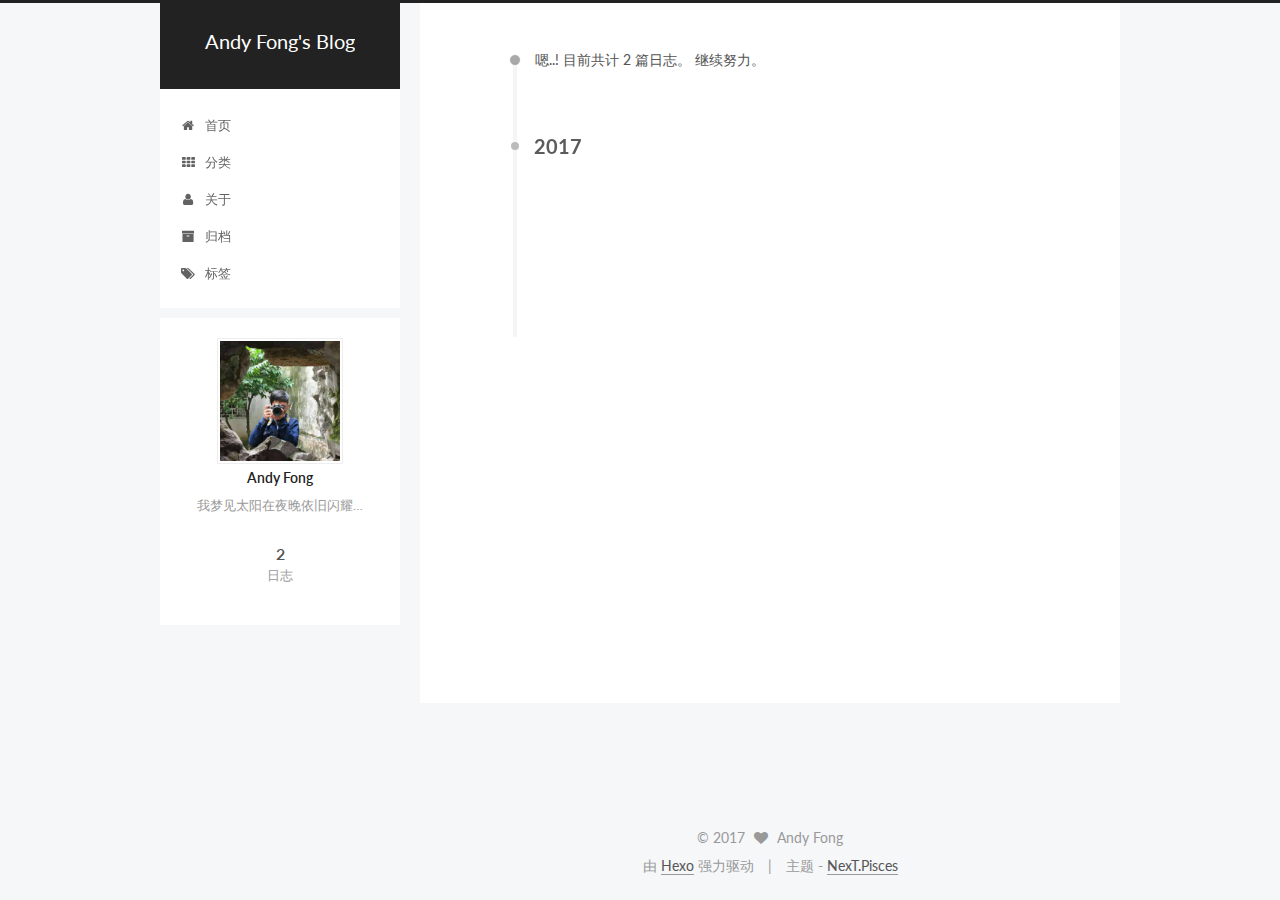
<file: archives/index.html>
<!doctype html>



  


<html class="theme-next pisces use-motion" lang="zh-Hans">
<head>
  <meta charset="UTF-8"/>
<meta http-equiv="X-UA-Compatible" content="IE=edge" />
<meta name="viewport" content="width=device-width, initial-scale=1, maximum-scale=1"/>



<meta http-equiv="Cache-Control" content="no-transform" />
<meta http-equiv="Cache-Control" content="no-siteapp" />












  
  
  <link href="/lib/fancybox/source/jquery.fancybox.css?v=2.1.5" rel="stylesheet" type="text/css" />




  
  
  
  

  
    
    
  

  

  

  

  

  
    
    
    <link href="//fonts.googleapis.com/css?family=Lato:300,300italic,400,400italic,700,700italic&subset=latin,latin-ext" rel="stylesheet" type="text/css">
  






<link href="/lib/font-awesome/css/font-awesome.min.css?v=4.6.2" rel="stylesheet" type="text/css" />

<link href="/css/main.css?v=5.1.0" rel="stylesheet" type="text/css" />


  <meta name="keywords" content="Hexo, NexT" />








  <link rel="shortcut icon" type="image/x-icon" href="/favicon.ico?v=5.1.0" />






<meta name="description" content="我梦见太阳在夜晚依旧闪耀…">
<meta property="og:type" content="website">
<meta property="og:title" content="Andy Fong's Blog">
<meta property="og:url" content="http://yoursite.com/archives/index.html">
<meta property="og:site_name" content="Andy Fong's Blog">
<meta property="og:description" content="我梦见太阳在夜晚依旧闪耀…">
<meta name="twitter:card" content="summary">
<meta name="twitter:title" content="Andy Fong's Blog">
<meta name="twitter:description" content="我梦见太阳在夜晚依旧闪耀…">



<script type="text/javascript" id="hexo.configurations">
  var NexT = window.NexT || {};
  var CONFIG = {
    root: '/',
    scheme: 'Pisces',
    sidebar: {"position":"left","display":"post"},
    fancybox: true,
    motion: true,
    duoshuo: {
      userId: '0',
      author: '博主'
    },
    algolia: {
      applicationID: '',
      apiKey: '',
      indexName: '',
      hits: {"per_page":10},
      labels: {"input_placeholder":"Search for Posts","hits_empty":"We didn't find any results for the search: ${query}","hits_stats":"${hits} results found in ${time} ms"}
    }
  };
</script>



  <link rel="canonical" href="http://yoursite.com/archives/"/>





  <title> 归档 | Andy Fong's Blog </title>
</head>

<body itemscope itemtype="http://schema.org/WebPage" lang="zh-Hans">

  










  
  
    
  

  <div class="container one-collumn sidebar-position-left  page-archive  ">
    <div class="headband"></div>

    <header id="header" class="header" itemscope itemtype="http://schema.org/WPHeader">
      <div class="header-inner"><div class="site-meta ">
  

  <div class="custom-logo-site-title">
    <a href="/"  class="brand" rel="start">
      <span class="logo-line-before"><i></i></span>
      <span class="site-title">Andy Fong's Blog</span>
      <span class="logo-line-after"><i></i></span>
    </a>
  </div>
    
      <p class="site-subtitle"></p>
    
</div>

<div class="site-nav-toggle">
  <button>
    <span class="btn-bar"></span>
    <span class="btn-bar"></span>
    <span class="btn-bar"></span>
  </button>
</div>

<nav class="site-nav">
  

  
    <ul id="menu" class="menu">
      
        
        <li class="menu-item menu-item-home">
          <a href="/" rel="section">
            
              <i class="menu-item-icon fa fa-fw fa-home"></i> <br />
            
            首页
          </a>
        </li>
      
        
        <li class="menu-item menu-item-categories">
          <a href="/categories" rel="section">
            
              <i class="menu-item-icon fa fa-fw fa-th"></i> <br />
            
            分类
          </a>
        </li>
      
        
        <li class="menu-item menu-item-about">
          <a href="/about" rel="section">
            
              <i class="menu-item-icon fa fa-fw fa-user"></i> <br />
            
            关于
          </a>
        </li>
      
        
        <li class="menu-item menu-item-archives">
          <a href="/archives" rel="section">
            
              <i class="menu-item-icon fa fa-fw fa-archive"></i> <br />
            
            归档
          </a>
        </li>
      
        
        <li class="menu-item menu-item-tags">
          <a href="/tags" rel="section">
            
              <i class="menu-item-icon fa fa-fw fa-tags"></i> <br />
            
            标签
          </a>
        </li>
      

      
    </ul>
  

  
</nav>



 </div>
    </header>

    <main id="main" class="main">
      <div class="main-inner">
        <div class="content-wrap">
          <div id="content" class="content">
            

  <section id="posts" class="posts-collapse">
    <span class="archive-move-on"></span>

    <span class="archive-page-counter">
      
      
      
        
      
      嗯..! 目前共计 2 篇日志。 继续努力。
    </span>

    

      
      
      

      
        
        <div class="collection-title">
          <h2 class="archive-year motion-element" id="archive-year-2017">2017</h2>
        </div>
      
      

      

  <article class="post post-type-normal" itemscope itemtype="http://schema.org/Article">
    <header class="post-header">

      <h1 class="post-title">
        
            <a class="post-title-link" href="/2017/01/30/First-Post/" itemprop="url">
              
                <span itemprop="name">First Post</span>
              
            </a>
        
      </h1>

      <div class="post-meta">
        <time class="post-time" itemprop="dateCreated"
              datetime="2017-01-30T13:49:30+08:00"
              content="2017-01-30" >
          01-30
        </time>
      </div>

    </header>
  </article>



    

      
      
      

      
      

      

  <article class="post post-type-normal" itemscope itemtype="http://schema.org/Article">
    <header class="post-header">

      <h1 class="post-title">
        
            <a class="post-title-link" href="/2017/01/30/hello-world/" itemprop="url">
              
                <span itemprop="name">Hello World</span>
              
            </a>
        
      </h1>

      <div class="post-meta">
        <time class="post-time" itemprop="dateCreated"
              datetime="2017-01-30T13:37:50+08:00"
              content="2017-01-30" >
          01-30
        </time>
      </div>

    </header>
  </article>



    

  </section>

  


          
          </div>
          


          

        </div>
        
          
  
  <div class="sidebar-toggle">
    <div class="sidebar-toggle-line-wrap">
      <span class="sidebar-toggle-line sidebar-toggle-line-first"></span>
      <span class="sidebar-toggle-line sidebar-toggle-line-middle"></span>
      <span class="sidebar-toggle-line sidebar-toggle-line-last"></span>
    </div>
  </div>

  <aside id="sidebar" class="sidebar">
    <div class="sidebar-inner">

      

      

      <section class="site-overview sidebar-panel sidebar-panel-active">
        <div class="site-author motion-element" itemprop="author" itemscope itemtype="http://schema.org/Person">
          <img class="site-author-image" itemprop="image"
               src="/uploads/avatar.jpg"
               alt="Andy Fong" />
          <p class="site-author-name" itemprop="name">Andy Fong</p>
          <p class="site-description motion-element" itemprop="description">我梦见太阳在夜晚依旧闪耀…</p>
        </div>
        <nav class="site-state motion-element">
        
          
            <div class="site-state-item site-state-posts">
              <a href="/archives">
                <span class="site-state-item-count">2</span>
                <span class="site-state-item-name">日志</span>
              </a>
            </div>
          

          

          

        </nav>

        

        <div class="links-of-author motion-element">
          
        </div>

        
        

        
        

        


      </section>

      

    </div>
  </aside>


        
      </div>
    </main>

    <footer id="footer" class="footer">
      <div class="footer-inner">
        <div class="copyright" >
  
  &copy; 
  <span itemprop="copyrightYear">2017</span>
  <span class="with-love">
    <i class="fa fa-heart"></i>
  </span>
  <span class="author" itemprop="copyrightHolder">Andy Fong</span>
</div>


<div class="powered-by">
  由 <a class="theme-link" href="https://hexo.io">Hexo</a> 强力驱动
</div>

<div class="theme-info">
  主题 -
  <a class="theme-link" href="https://github.com/iissnan/hexo-theme-next">
    NexT.Pisces
  </a>
</div>


        

        
      </div>
    </footer>

    <div class="back-to-top">
      <i class="fa fa-arrow-up"></i>
    </div>
  </div>

  

<script type="text/javascript">
  if (Object.prototype.toString.call(window.Promise) !== '[object Function]') {
    window.Promise = null;
  }
</script>









  




  
  <script type="text/javascript" src="/lib/jquery/index.js?v=2.1.3"></script>

  
  <script type="text/javascript" src="/lib/fastclick/lib/fastclick.min.js?v=1.0.6"></script>

  
  <script type="text/javascript" src="/lib/jquery_lazyload/jquery.lazyload.js?v=1.9.7"></script>

  
  <script type="text/javascript" src="/lib/velocity/velocity.min.js?v=1.2.1"></script>

  
  <script type="text/javascript" src="/lib/velocity/velocity.ui.min.js?v=1.2.1"></script>

  
  <script type="text/javascript" src="/lib/fancybox/source/jquery.fancybox.pack.js?v=2.1.5"></script>


  


  <script type="text/javascript" src="/js/src/utils.js?v=5.1.0"></script>

  <script type="text/javascript" src="/js/src/motion.js?v=5.1.0"></script>



  
  


  <script type="text/javascript" src="/js/src/affix.js?v=5.1.0"></script>

  <script type="text/javascript" src="/js/src/schemes/pisces.js?v=5.1.0"></script>



  
  
    <script type="text/javascript" id="motion.page.archive">
      $('.archive-year').velocity('transition.slideLeftIn');
    </script>
  


  


  <script type="text/javascript" src="/js/src/bootstrap.js?v=5.1.0"></script>



  



  




	





  





  

  




  
  

  

  

  

  


</body>
</html>
</file>
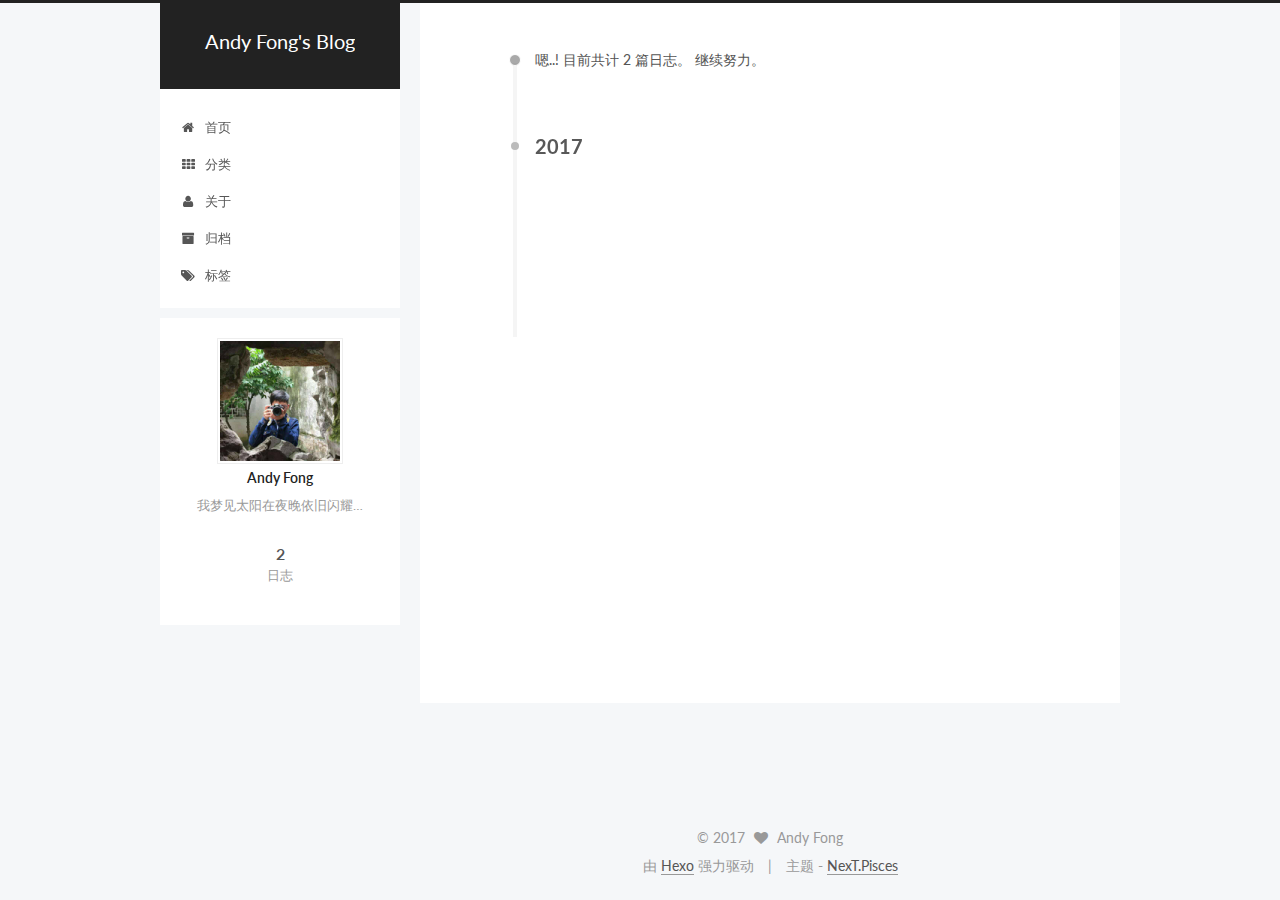
<file: archives/2017/index.html>
<!doctype html>



  


<html class="theme-next pisces use-motion" lang="zh-Hans">
<head>
  <meta charset="UTF-8"/>
<meta http-equiv="X-UA-Compatible" content="IE=edge" />
<meta name="viewport" content="width=device-width, initial-scale=1, maximum-scale=1"/>



<meta http-equiv="Cache-Control" content="no-transform" />
<meta http-equiv="Cache-Control" content="no-siteapp" />












  
  
  <link href="/lib/fancybox/source/jquery.fancybox.css?v=2.1.5" rel="stylesheet" type="text/css" />




  
  
  
  

  
    
    
  

  

  

  

  

  
    
    
    <link href="//fonts.googleapis.com/css?family=Lato:300,300italic,400,400italic,700,700italic&subset=latin,latin-ext" rel="stylesheet" type="text/css">
  






<link href="/lib/font-awesome/css/font-awesome.min.css?v=4.6.2" rel="stylesheet" type="text/css" />

<link href="/css/main.css?v=5.1.0" rel="stylesheet" type="text/css" />


  <meta name="keywords" content="Hexo, NexT" />








  <link rel="shortcut icon" type="image/x-icon" href="/favicon.ico?v=5.1.0" />






<meta name="description" content="我梦见太阳在夜晚依旧闪耀…">
<meta property="og:type" content="website">
<meta property="og:title" content="Andy Fong's Blog">
<meta property="og:url" content="http://yoursite.com/archives/2017/index.html">
<meta property="og:site_name" content="Andy Fong's Blog">
<meta property="og:description" content="我梦见太阳在夜晚依旧闪耀…">
<meta name="twitter:card" content="summary">
<meta name="twitter:title" content="Andy Fong's Blog">
<meta name="twitter:description" content="我梦见太阳在夜晚依旧闪耀…">



<script type="text/javascript" id="hexo.configurations">
  var NexT = window.NexT || {};
  var CONFIG = {
    root: '/',
    scheme: 'Pisces',
    sidebar: {"position":"left","display":"post"},
    fancybox: true,
    motion: true,
    duoshuo: {
      userId: '0',
      author: '博主'
    },
    algolia: {
      applicationID: '',
      apiKey: '',
      indexName: '',
      hits: {"per_page":10},
      labels: {"input_placeholder":"Search for Posts","hits_empty":"We didn't find any results for the search: ${query}","hits_stats":"${hits} results found in ${time} ms"}
    }
  };
</script>



  <link rel="canonical" href="http://yoursite.com/archives/2017/"/>





  <title> 归档 | Andy Fong's Blog </title>
</head>

<body itemscope itemtype="http://schema.org/WebPage" lang="zh-Hans">

  










  
  
    
  

  <div class="container one-collumn sidebar-position-left  page-archive  ">
    <div class="headband"></div>

    <header id="header" class="header" itemscope itemtype="http://schema.org/WPHeader">
      <div class="header-inner"><div class="site-meta ">
  

  <div class="custom-logo-site-title">
    <a href="/"  class="brand" rel="start">
      <span class="logo-line-before"><i></i></span>
      <span class="site-title">Andy Fong's Blog</span>
      <span class="logo-line-after"><i></i></span>
    </a>
  </div>
    
      <p class="site-subtitle"></p>
    
</div>

<div class="site-nav-toggle">
  <button>
    <span class="btn-bar"></span>
    <span class="btn-bar"></span>
    <span class="btn-bar"></span>
  </button>
</div>

<nav class="site-nav">
  

  
    <ul id="menu" class="menu">
      
        
        <li class="menu-item menu-item-home">
          <a href="/" rel="section">
            
              <i class="menu-item-icon fa fa-fw fa-home"></i> <br />
            
            首页
          </a>
        </li>
      
        
        <li class="menu-item menu-item-categories">
          <a href="/categories" rel="section">
            
              <i class="menu-item-icon fa fa-fw fa-th"></i> <br />
            
            分类
          </a>
        </li>
      
        
        <li class="menu-item menu-item-about">
          <a href="/about" rel="section">
            
              <i class="menu-item-icon fa fa-fw fa-user"></i> <br />
            
            关于
          </a>
        </li>
      
        
        <li class="menu-item menu-item-archives">
          <a href="/archives" rel="section">
            
              <i class="menu-item-icon fa fa-fw fa-archive"></i> <br />
            
            归档
          </a>
        </li>
      
        
        <li class="menu-item menu-item-tags">
          <a href="/tags" rel="section">
            
              <i class="menu-item-icon fa fa-fw fa-tags"></i> <br />
            
            标签
          </a>
        </li>
      

      
    </ul>
  

  
</nav>



 </div>
    </header>

    <main id="main" class="main">
      <div class="main-inner">
        <div class="content-wrap">
          <div id="content" class="content">
            

  <section id="posts" class="posts-collapse">
    <span class="archive-move-on"></span>

    <span class="archive-page-counter">
      
      
      
        
      
      嗯..! 目前共计 2 篇日志。 继续努力。
    </span>

    

      
      
      

      
        
        <div class="collection-title">
          <h2 class="archive-year motion-element" id="archive-year-2017">2017</h2>
        </div>
      
      

      

  <article class="post post-type-normal" itemscope itemtype="http://schema.org/Article">
    <header class="post-header">

      <h1 class="post-title">
        
            <a class="post-title-link" href="/2017/01/30/First-Post/" itemprop="url">
              
                <span itemprop="name">First Post</span>
              
            </a>
        
      </h1>

      <div class="post-meta">
        <time class="post-time" itemprop="dateCreated"
              datetime="2017-01-30T13:49:30+08:00"
              content="2017-01-30" >
          01-30
        </time>
      </div>

    </header>
  </article>



    

      
      
      

      
      

      

  <article class="post post-type-normal" itemscope itemtype="http://schema.org/Article">
    <header class="post-header">

      <h1 class="post-title">
        
            <a class="post-title-link" href="/2017/01/30/hello-world/" itemprop="url">
              
                <span itemprop="name">Hello World</span>
              
            </a>
        
      </h1>

      <div class="post-meta">
        <time class="post-time" itemprop="dateCreated"
              datetime="2017-01-30T13:37:50+08:00"
              content="2017-01-30" >
          01-30
        </time>
      </div>

    </header>
  </article>



    

  </section>

  


          
          </div>
          


          

        </div>
        
          
  
  <div class="sidebar-toggle">
    <div class="sidebar-toggle-line-wrap">
      <span class="sidebar-toggle-line sidebar-toggle-line-first"></span>
      <span class="sidebar-toggle-line sidebar-toggle-line-middle"></span>
      <span class="sidebar-toggle-line sidebar-toggle-line-last"></span>
    </div>
  </div>

  <aside id="sidebar" class="sidebar">
    <div class="sidebar-inner">

      

      

      <section class="site-overview sidebar-panel sidebar-panel-active">
        <div class="site-author motion-element" itemprop="author" itemscope itemtype="http://schema.org/Person">
          <img class="site-author-image" itemprop="image"
               src="/uploads/avatar.jpg"
               alt="Andy Fong" />
          <p class="site-author-name" itemprop="name">Andy Fong</p>
          <p class="site-description motion-element" itemprop="description">我梦见太阳在夜晚依旧闪耀…</p>
        </div>
        <nav class="site-state motion-element">
        
          
            <div class="site-state-item site-state-posts">
              <a href="/archives">
                <span class="site-state-item-count">2</span>
                <span class="site-state-item-name">日志</span>
              </a>
            </div>
          

          

          

        </nav>

        

        <div class="links-of-author motion-element">
          
        </div>

        
        

        
        

        


      </section>

      

    </div>
  </aside>


        
      </div>
    </main>

    <footer id="footer" class="footer">
      <div class="footer-inner">
        <div class="copyright" >
  
  &copy; 
  <span itemprop="copyrightYear">2017</span>
  <span class="with-love">
    <i class="fa fa-heart"></i>
  </span>
  <span class="author" itemprop="copyrightHolder">Andy Fong</span>
</div>


<div class="powered-by">
  由 <a class="theme-link" href="https://hexo.io">Hexo</a> 强力驱动
</div>

<div class="theme-info">
  主题 -
  <a class="theme-link" href="https://github.com/iissnan/hexo-theme-next">
    NexT.Pisces
  </a>
</div>


        

        
      </div>
    </footer>

    <div class="back-to-top">
      <i class="fa fa-arrow-up"></i>
    </div>
  </div>

  

<script type="text/javascript">
  if (Object.prototype.toString.call(window.Promise) !== '[object Function]') {
    window.Promise = null;
  }
</script>









  




  
  <script type="text/javascript" src="/lib/jquery/index.js?v=2.1.3"></script>

  
  <script type="text/javascript" src="/lib/fastclick/lib/fastclick.min.js?v=1.0.6"></script>

  
  <script type="text/javascript" src="/lib/jquery_lazyload/jquery.lazyload.js?v=1.9.7"></script>

  
  <script type="text/javascript" src="/lib/velocity/velocity.min.js?v=1.2.1"></script>

  
  <script type="text/javascript" src="/lib/velocity/velocity.ui.min.js?v=1.2.1"></script>

  
  <script type="text/javascript" src="/lib/fancybox/source/jquery.fancybox.pack.js?v=2.1.5"></script>


  


  <script type="text/javascript" src="/js/src/utils.js?v=5.1.0"></script>

  <script type="text/javascript" src="/js/src/motion.js?v=5.1.0"></script>



  
  


  <script type="text/javascript" src="/js/src/affix.js?v=5.1.0"></script>

  <script type="text/javascript" src="/js/src/schemes/pisces.js?v=5.1.0"></script>



  
  
    <script type="text/javascript" id="motion.page.archive">
      $('.archive-year').velocity('transition.slideLeftIn');
    </script>
  


  


  <script type="text/javascript" src="/js/src/bootstrap.js?v=5.1.0"></script>



  



  




	





  





  

  




  
  

  

  

  

  


</body>
</html>
</file>
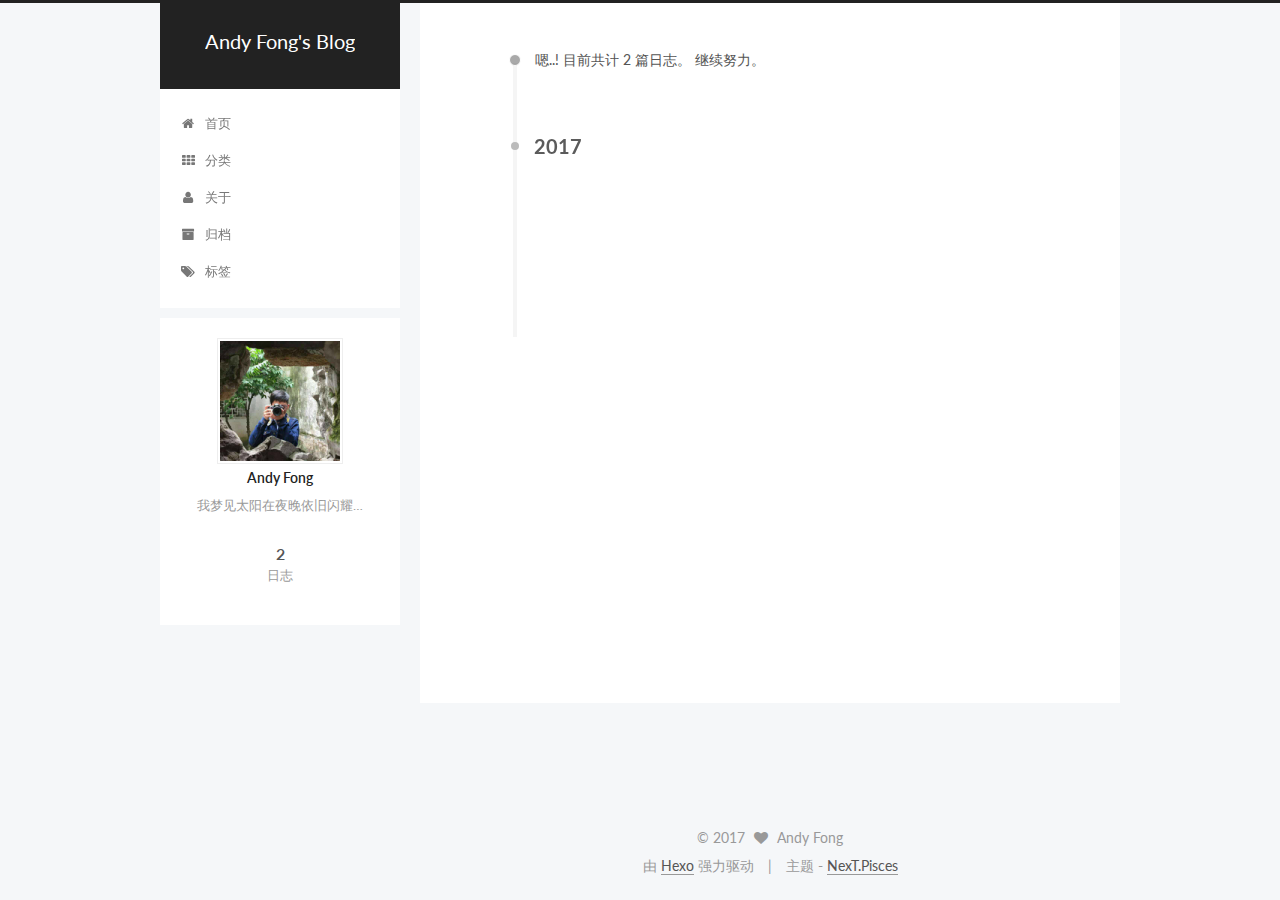
<file: archives/2017/01/index.html>
<!doctype html>



  


<html class="theme-next pisces use-motion" lang="zh-Hans">
<head>
  <meta charset="UTF-8"/>
<meta http-equiv="X-UA-Compatible" content="IE=edge" />
<meta name="viewport" content="width=device-width, initial-scale=1, maximum-scale=1"/>



<meta http-equiv="Cache-Control" content="no-transform" />
<meta http-equiv="Cache-Control" content="no-siteapp" />












  
  
  <link href="/lib/fancybox/source/jquery.fancybox.css?v=2.1.5" rel="stylesheet" type="text/css" />




  
  
  
  

  
    
    
  

  

  

  

  

  
    
    
    <link href="//fonts.googleapis.com/css?family=Lato:300,300italic,400,400italic,700,700italic&subset=latin,latin-ext" rel="stylesheet" type="text/css">
  






<link href="/lib/font-awesome/css/font-awesome.min.css?v=4.6.2" rel="stylesheet" type="text/css" />

<link href="/css/main.css?v=5.1.0" rel="stylesheet" type="text/css" />


  <meta name="keywords" content="Hexo, NexT" />








  <link rel="shortcut icon" type="image/x-icon" href="/favicon.ico?v=5.1.0" />






<meta name="description" content="我梦见太阳在夜晚依旧闪耀…">
<meta property="og:type" content="website">
<meta property="og:title" content="Andy Fong's Blog">
<meta property="og:url" content="http://yoursite.com/archives/2017/01/index.html">
<meta property="og:site_name" content="Andy Fong's Blog">
<meta property="og:description" content="我梦见太阳在夜晚依旧闪耀…">
<meta name="twitter:card" content="summary">
<meta name="twitter:title" content="Andy Fong's Blog">
<meta name="twitter:description" content="我梦见太阳在夜晚依旧闪耀…">



<script type="text/javascript" id="hexo.configurations">
  var NexT = window.NexT || {};
  var CONFIG = {
    root: '/',
    scheme: 'Pisces',
    sidebar: {"position":"left","display":"post"},
    fancybox: true,
    motion: true,
    duoshuo: {
      userId: '0',
      author: '博主'
    },
    algolia: {
      applicationID: '',
      apiKey: '',
      indexName: '',
      hits: {"per_page":10},
      labels: {"input_placeholder":"Search for Posts","hits_empty":"We didn't find any results for the search: ${query}","hits_stats":"${hits} results found in ${time} ms"}
    }
  };
</script>



  <link rel="canonical" href="http://yoursite.com/archives/2017/01/"/>





  <title> 归档 | Andy Fong's Blog </title>
</head>

<body itemscope itemtype="http://schema.org/WebPage" lang="zh-Hans">

  










  
  
    
  

  <div class="container one-collumn sidebar-position-left  page-archive  ">
    <div class="headband"></div>

    <header id="header" class="header" itemscope itemtype="http://schema.org/WPHeader">
      <div class="header-inner"><div class="site-meta ">
  

  <div class="custom-logo-site-title">
    <a href="/"  class="brand" rel="start">
      <span class="logo-line-before"><i></i></span>
      <span class="site-title">Andy Fong's Blog</span>
      <span class="logo-line-after"><i></i></span>
    </a>
  </div>
    
      <p class="site-subtitle"></p>
    
</div>

<div class="site-nav-toggle">
  <button>
    <span class="btn-bar"></span>
    <span class="btn-bar"></span>
    <span class="btn-bar"></span>
  </button>
</div>

<nav class="site-nav">
  

  
    <ul id="menu" class="menu">
      
        
        <li class="menu-item menu-item-home">
          <a href="/" rel="section">
            
              <i class="menu-item-icon fa fa-fw fa-home"></i> <br />
            
            首页
          </a>
        </li>
      
        
        <li class="menu-item menu-item-categories">
          <a href="/categories" rel="section">
            
              <i class="menu-item-icon fa fa-fw fa-th"></i> <br />
            
            分类
          </a>
        </li>
      
        
        <li class="menu-item menu-item-about">
          <a href="/about" rel="section">
            
              <i class="menu-item-icon fa fa-fw fa-user"></i> <br />
            
            关于
          </a>
        </li>
      
        
        <li class="menu-item menu-item-archives">
          <a href="/archives" rel="section">
            
              <i class="menu-item-icon fa fa-fw fa-archive"></i> <br />
            
            归档
          </a>
        </li>
      
        
        <li class="menu-item menu-item-tags">
          <a href="/tags" rel="section">
            
              <i class="menu-item-icon fa fa-fw fa-tags"></i> <br />
            
            标签
          </a>
        </li>
      

      
    </ul>
  

  
</nav>



 </div>
    </header>

    <main id="main" class="main">
      <div class="main-inner">
        <div class="content-wrap">
          <div id="content" class="content">
            

  <section id="posts" class="posts-collapse">
    <span class="archive-move-on"></span>

    <span class="archive-page-counter">
      
      
      
        
      
      嗯..! 目前共计 2 篇日志。 继续努力。
    </span>

    

      
      
      

      
        
        <div class="collection-title">
          <h2 class="archive-year motion-element" id="archive-year-2017">2017</h2>
        </div>
      
      

      

  <article class="post post-type-normal" itemscope itemtype="http://schema.org/Article">
    <header class="post-header">

      <h1 class="post-title">
        
            <a class="post-title-link" href="/2017/01/30/First-Post/" itemprop="url">
              
                <span itemprop="name">First Post</span>
              
            </a>
        
      </h1>

      <div class="post-meta">
        <time class="post-time" itemprop="dateCreated"
              datetime="2017-01-30T13:49:30+08:00"
              content="2017-01-30" >
          01-30
        </time>
      </div>

    </header>
  </article>



    

      
      
      

      
      

      

  <article class="post post-type-normal" itemscope itemtype="http://schema.org/Article">
    <header class="post-header">

      <h1 class="post-title">
        
            <a class="post-title-link" href="/2017/01/30/hello-world/" itemprop="url">
              
                <span itemprop="name">Hello World</span>
              
            </a>
        
      </h1>

      <div class="post-meta">
        <time class="post-time" itemprop="dateCreated"
              datetime="2017-01-30T13:37:50+08:00"
              content="2017-01-30" >
          01-30
        </time>
      </div>

    </header>
  </article>



    

  </section>

  


          
          </div>
          


          

        </div>
        
          
  
  <div class="sidebar-toggle">
    <div class="sidebar-toggle-line-wrap">
      <span class="sidebar-toggle-line sidebar-toggle-line-first"></span>
      <span class="sidebar-toggle-line sidebar-toggle-line-middle"></span>
      <span class="sidebar-toggle-line sidebar-toggle-line-last"></span>
    </div>
  </div>

  <aside id="sidebar" class="sidebar">
    <div class="sidebar-inner">

      

      

      <section class="site-overview sidebar-panel sidebar-panel-active">
        <div class="site-author motion-element" itemprop="author" itemscope itemtype="http://schema.org/Person">
          <img class="site-author-image" itemprop="image"
               src="/uploads/avatar.jpg"
               alt="Andy Fong" />
          <p class="site-author-name" itemprop="name">Andy Fong</p>
          <p class="site-description motion-element" itemprop="description">我梦见太阳在夜晚依旧闪耀…</p>
        </div>
        <nav class="site-state motion-element">
        
          
            <div class="site-state-item site-state-posts">
              <a href="/archives">
                <span class="site-state-item-count">2</span>
                <span class="site-state-item-name">日志</span>
              </a>
            </div>
          

          

          

        </nav>

        

        <div class="links-of-author motion-element">
          
        </div>

        
        

        
        

        


      </section>

      

    </div>
  </aside>


        
      </div>
    </main>

    <footer id="footer" class="footer">
      <div class="footer-inner">
        <div class="copyright" >
  
  &copy; 
  <span itemprop="copyrightYear">2017</span>
  <span class="with-love">
    <i class="fa fa-heart"></i>
  </span>
  <span class="author" itemprop="copyrightHolder">Andy Fong</span>
</div>


<div class="powered-by">
  由 <a class="theme-link" href="https://hexo.io">Hexo</a> 强力驱动
</div>

<div class="theme-info">
  主题 -
  <a class="theme-link" href="https://github.com/iissnan/hexo-theme-next">
    NexT.Pisces
  </a>
</div>


        

        
      </div>
    </footer>

    <div class="back-to-top">
      <i class="fa fa-arrow-up"></i>
    </div>
  </div>

  

<script type="text/javascript">
  if (Object.prototype.toString.call(window.Promise) !== '[object Function]') {
    window.Promise = null;
  }
</script>









  




  
  <script type="text/javascript" src="/lib/jquery/index.js?v=2.1.3"></script>

  
  <script type="text/javascript" src="/lib/fastclick/lib/fastclick.min.js?v=1.0.6"></script>

  
  <script type="text/javascript" src="/lib/jquery_lazyload/jquery.lazyload.js?v=1.9.7"></script>

  
  <script type="text/javascript" src="/lib/velocity/velocity.min.js?v=1.2.1"></script>

  
  <script type="text/javascript" src="/lib/velocity/velocity.ui.min.js?v=1.2.1"></script>

  
  <script type="text/javascript" src="/lib/fancybox/source/jquery.fancybox.pack.js?v=2.1.5"></script>


  


  <script type="text/javascript" src="/js/src/utils.js?v=5.1.0"></script>

  <script type="text/javascript" src="/js/src/motion.js?v=5.1.0"></script>



  
  


  <script type="text/javascript" src="/js/src/affix.js?v=5.1.0"></script>

  <script type="text/javascript" src="/js/src/schemes/pisces.js?v=5.1.0"></script>



  
  
    <script type="text/javascript" id="motion.page.archive">
      $('.archive-year').velocity('transition.slideLeftIn');
    </script>
  


  


  <script type="text/javascript" src="/js/src/bootstrap.js?v=5.1.0"></script>



  



  




	





  





  

  




  
  

  

  

  

  


</body>
</html>
</file>
<file: css/main.css>
/* normalize.css v3.0.2 | MIT License | git.io/normalize */
html {
  font-family: sans-serif; /* 1 */
  -ms-text-size-adjust: 100%; /* 2 */
  -webkit-text-size-adjust: 100%; /* 2 */
}
body {
  margin: 0;
}
article,
aside,
details,
figcaption,
figure,
footer,
header,
hgroup,
main,
menu,
nav,
section,
summary {
  display: block;
}
audio,
canvas,
progress,
video {
  display: inline-block; /* 1 */
  vertical-align: baseline; /* 2 */
}
audio:not([controls]) {
  display: none;
  height: 0;
}
[hidden],
template {
  display: none;
}
a {
  background-color: transparent;
}
a:active,
a:hover {
  outline: 0;
}
abbr[title] {
  border-bottom: 1px dotted;
}
b,
strong {
  font-weight: bold;
}
dfn {
  font-style: italic;
}
h1 {
  font-size: 2em;
  margin: 0.67em 0;
}
mark {
  background: #ff0;
  color: #000;
}
small {
  font-size: 80%;
}
sub,
sup {
  font-size: 75%;
  line-height: 0;
  position: relative;
  vertical-align: baseline;
}
sup {
  top: -0.5em;
}
sub {
  bottom: -0.25em;
}
img {
  border: 0;
}
svg:not(:root) {
  overflow: hidden;
}
figure {
  margin: 1em 40px;
}
hr {
  -moz-box-sizing: content-box;
  box-sizing: content-box;
  height: 0;
}
pre {
  overflow: auto;
}
code,
kbd,
pre,
samp {
  font-family: monospace, monospace;
  font-size: 1em;
}
button,
input,
optgroup,
select,
textarea {
  color: inherit; /* 1 */
  font: inherit; /* 2 */
  margin: 0; /* 3 */
}
button {
  overflow: visible;
}
button,
select {
  text-transform: none;
}
button,
html input[type="button"],
input[type="reset"],
input[type="submit"] {
  -webkit-appearance: button; /* 2 */
  cursor: pointer; /* 3 */
}
button[disabled],
html input[disabled] {
  cursor: default;
}
button::-moz-focus-inner,
input::-moz-focus-inner {
  border: 0;
  padding: 0;
}
input {
  line-height: normal;
}
input[type="checkbox"],
input[type="radio"] {
  box-sizing: border-box; /* 1 */
  padding: 0; /* 2 */
}
input[type="number"]::-webkit-inner-spin-button,
input[type="number"]::-webkit-outer-spin-button {
  height: auto;
}
input[type="search"] {
  -webkit-appearance: textfield; /* 1 */
  -moz-box-sizing: content-box;
  -webkit-box-sizing: content-box; /* 2 */
  box-sizing: content-box;
}
input[type="search"]::-webkit-search-cancel-button,
input[type="search"]::-webkit-search-decoration {
  -webkit-appearance: none;
}
fieldset {
  border: 1px solid #c0c0c0;
  margin: 0 2px;
  padding: 0.35em 0.625em 0.75em;
}
legend {
  border: 0; /* 1 */
  padding: 0; /* 2 */
}
textarea {
  overflow: auto;
}
optgroup {
  font-weight: bold;
}
table {
  border-collapse: collapse;
  border-spacing: 0;
}
td,
th {
  padding: 0;
}
::selection {
  background: #262a30;
  color: #fff;
}
body {
  position: relative;
  font-family: 'Lato', "PingFang SC", "Microsoft YaHei", sans-serif;
  font-size: 14px;
  line-height: 2;
  color: #555;
  background: #f5f7f9;
}
@media (max-width: 767px) {
  body {
    padding-right: 0 !important;
  }
}
@media (min-width: 768px) and (max-width: 991px) {
  body {
    padding-right: 0 !important;
  }
}
@media (min-width: 1600px) {
  body {
    font-size: 16px;
  }
}
h1,
h2,
h3,
h4,
h5,
h6 {
  margin: 0;
  padding: 0;
  font-weight: bold;
  line-height: 1.5;
  font-family: 'Lato', "PingFang SC", "Microsoft YaHei", sans-serif;
}
h2,
h3,
h4,
h5,
h6 {
  margin: 20px 0 15px;
}
h1 {
  font-size: 22px;
}
@media (max-width: 767px) {
  h1 {
    font-size: 18px;
  }
}
h2 {
  font-size: 20px;
}
@media (max-width: 767px) {
  h2 {
    font-size: 16px;
  }
}
h3 {
  font-size: 18px;
}
@media (max-width: 767px) {
  h3 {
    font-size: 14px;
  }
}
h4 {
  font-size: 16px;
}
@media (max-width: 767px) {
  h4 {
    font-size: 12px;
  }
}
h5 {
  font-size: 14px;
}
@media (max-width: 767px) {
  h5 {
    font-size: 10px;
  }
}
h6 {
  font-size: 12px;
}
@media (max-width: 767px) {
  h6 {
    font-size: 8px;
  }
}
p {
  margin: 0 0 25px 0;
}
a {
  color: #555;
  text-decoration: none;
  border-bottom: 1px solid #999;
  word-wrap: break-word;
}
a:hover {
  color: #222;
  border-bottom-color: #222;
}
ul {
  list-style: none;
}
blockquote {
  margin: 0;
  padding: 0;
}
img {
  display: block;
  margin: auto;
  max-width: 100%;
  height: auto;
}
hr {
  margin: 40px 0;
  height: 3px;
  border: none;
  background-color: #ddd;
  background-image: repeating-linear-gradient(-45deg, #fff, #fff 4px, transparent 4px, transparent 8px);
}
blockquote {
  padding: 0 15px;
  color: #666;
  border-left: 4px solid #ddd;
}
blockquote cite::before {
  content: "-";
  padding: 0 5px;
}
dt {
  font-weight: 700;
}
dd {
  margin: 0;
  padding: 0;
}
.text-left {
  text-align: left;
}
.text-center {
  text-align: center;
}
.text-right {
  text-align: right;
}
.text-justify {
  text-align: justify;
}
.text-nowrap {
  white-space: nowrap;
}
.text-lowercase {
  text-transform: lowercase;
}
.text-uppercase {
  text-transform: uppercase;
}
.text-capitalize {
  text-transform: capitalize;
}
.center-block {
  display: block;
  margin-left: auto;
  margin-right: auto;
}
.clearfix:before,
.clearfix:after {
  content: " ";
  display: table;
}
.clearfix:after {
  clear: both;
}
.pullquote {
  width: 45%;
}
.pullquote.left {
  float: left;
  margin-left: 5px;
  margin-right: 10px;
}
.pullquote.right {
  float: right;
  margin-left: 10px;
  margin-right: 5px;
}
.affix.affix.affix {
  position: fixed;
}
.translation {
  margin-top: -20px;
  font-size: 14px;
  color: #999;
}
.scrollbar-measure {
  width: 100px;
  height: 100px;
  overflow: scroll;
  position: absolute;
  top: -9999px;
}
.use-motion .motion-element {
  opacity: 0;
}
#local-search-input {
  padding: 3px;
  border: none;
  text-indent: 14px;
  border-radius: 0;
  width: 140px;
  outline: none;
  border-bottom: 1px solid #999;
  background: inherit;
  opacity: 0.5;
}
#local-search-input:focus {
  opacity: 1;
}
.search-icon {
  position: absolute;
  top: 9px;
}
table {
  margin: 20px 0;
  width: 100%;
  border-collapse: collapse;
  border-spacing: 0;
  border: 1px solid #ddd;
  font-size: 14px;
  table-layout: fixed;
  word-wrap: break-all;
}
table>tbody>tr:nth-of-type(odd) {
  background-color: #f9f9f9;
}
table>tbody>tr:hover {
  background-color: #f5f5f5;
}
caption,
th,
td {
  padding: 8px;
  text-align: left;
  vertical-align: middle;
  font-weight: normal;
}
th,
td {
  border-bottom: 3px solid #ddd;
  border-right: 1px solid #eee;
}
th {
  padding-bottom: 10px;
  font-weight: 700;
}
td {
  border-bottom-width: 1px;
}
html,
body {
  height: 100%;
}
.container {
  position: relative;
  min-height: 100%;
}
.header-inner {
  margin: 0 auto;
  padding: 100px 0 70px;
  width: 700px;
}
@media (min-width: 1600px) {
  .container .header-inner {
    width: 900px;
  }
}
.main {
  padding-bottom: 150px;
}
.main-inner {
  margin: 0 auto;
  width: 700px;
}
@media (min-width: 1600px) {
  .container .main-inner {
    width: 900px;
  }
}
.footer {
  position: absolute;
  left: 0;
  bottom: 0;
  width: 100%;
  min-height: 50px;
}
.footer-inner {
  box-sizing: border-box;
  margin: 20px auto;
  width: 700px;
}
@media (min-width: 1600px) {
  .container .footer-inner {
    width: 900px;
  }
}
pre,
.highlight {
  overflow: auto;
  margin: 20px 0;
  padding: 0;
  font-size: 13px;
  color: #4d4d4c;
  background: #f7f7f7;
  line-height: 1.6;
}
pre,
code {
  font-family: consolas, Menlo, "PingFang SC", "Microsoft YaHei", monospace;
}
code {
  padding: 2px 4px;
  word-wrap: break-word;
  color: #4d4d4c;
  background: #f7f7f7;
  border-radius: 3px;
  font-size: 13px;
}
pre code {
  padding: 0;
  color: #4d4d4c;
  background: none;
  text-shadow: none;
}
.highlight {
  border-radius: 1px;
}
.highlight pre {
  border: none;
  margin: 0;
  padding: 10px 0;
}
.highlight table {
  margin: 0;
  width: auto;
  border: none;
}
.highlight td {
  border: none;
  padding: 0;
}
.highlight figcaption {
  font-size: 1em;
  color: #4d4d4c;
  line-height: 1em;
  margin-bottom: 1em;
}
.highlight figcaption:before,
.highlight figcaption:after {
  content: " ";
  display: table;
}
.highlight figcaption:after {
  clear: both;
}
.highlight figcaption a {
  float: right;
  color: #4d4d4c;
}
.highlight figcaption a:hover {
  border-bottom-color: #4d4d4c;
}
.highlight .gutter pre {
  padding-left: 10px;
  padding-right: 10px;
  color: #869194;
  text-align: right;
  background-color: #eff2f3;
}
.highlight .code pre {
  padding-left: 10px;
  padding-right: 10px;
  background-color: #f7f7f7;
}
.highlight .line {
  height: 20px;
}
.gutter {
  -webkit-user-select: none;
  -moz-user-select: none;
  -ms-user-select: none;
  user-select: none;
}
.gist table {
  width: auto;
}
.gist table td {
  border: none;
}
pre .deletion {
  background: #fdd;
}
pre .addition {
  background: #dfd;
}
pre .meta {
  color: #8959a8;
}
pre .comment {
  color: #8e908c;
}
pre .variable,
pre .attribute,
pre .tag,
pre .regexp,
pre .ruby .constant,
pre .xml .tag .title,
pre .xml .pi,
pre .xml .doctype,
pre .html .doctype,
pre .css .id,
pre .css .class,
pre .css .pseudo {
  color: #c82829;
}
pre .number,
pre .preprocessor,
pre .built_in,
pre .literal,
pre .params,
pre .constant,
pre .command {
  color: #f5871f;
}
pre .ruby .class .title,
pre .css .rules .attribute,
pre .string,
pre .value,
pre .inheritance,
pre .header,
pre .ruby .symbol,
pre .xml .cdata,
pre .special,
pre .number,
pre .formula {
  color: #718c00;
}
pre .title,
pre .css .hexcolor {
  color: #3e999f;
}
pre .function,
pre .python .decorator,
pre .python .title,
pre .ruby .function .title,
pre .ruby .title .keyword,
pre .perl .sub,
pre .javascript .title,
pre .coffeescript .title {
  color: #4271ae;
}
pre .keyword,
pre .javascript .function {
  color: #8959a8;
}
.full-image.full-image.full-image {
  border: none;
  max-width: 100%;
  width: auto;
  margin: 20px auto;
}
@media (min-width: 992px) {
  .full-image.full-image.full-image {
    max-width: none;
    width: 118%;
    margin: 0 -9%;
  }
}
.blockquote-center,
.page-home .post-type-quote blockquote,
.page-post-detail .post-type-quote blockquote {
  position: relative;
  margin: 40px 0;
  padding: 0;
  border-left: none;
  text-align: center;
}
.blockquote-center::before,
.page-home .post-type-quote blockquote::before,
.page-post-detail .post-type-quote blockquote::before,
.blockquote-center::after,
.page-home .post-type-quote blockquote::after,
.page-post-detail .post-type-quote blockquote::after {
  position: absolute;
  content: ' ';
  display: block;
  width: 100%;
  height: 24px;
  opacity: 0.2;
  background-repeat: no-repeat;
  background-position: 0 -6px;
  background-size: 22px 22px;
}
.blockquote-center::before,
.page-home .post-type-quote blockquote::before,
.page-post-detail .post-type-quote blockquote::before {
  top: -20px;
  background-image: url("../images/quote-l.svg");
  border-top: 1px solid #ccc;
}
.blockquote-center::after,
.page-home .post-type-quote blockquote::after,
.page-post-detail .post-type-quote blockquote::after {
  bottom: -20px;
  background-image: url("../images/quote-r.svg");
  border-bottom: 1px solid #ccc;
  background-position: 100% 8px;
}
.blockquote-center p,
.page-home .post-type-quote blockquote p,
.page-post-detail .post-type-quote blockquote p,
.blockquote-center div,
.page-home .post-type-quote blockquote div,
.page-post-detail .post-type-quote blockquote div {
  text-align: center;
}
.post .post-body .group-picture img {
  box-sizing: border-box;
  padding: 0 3px;
  border: none;
}
.post .group-picture-row {
  overflow: hidden;
  margin-top: 6px;
}
.post .group-picture-row:first-child {
  margin-top: 0;
}
.post .group-picture-column {
  float: left;
}
.page-post-detail .post-body .group-picture-column {
  float: none;
  margin-top: 10px;
  width: auto !important;
}
.page-post-detail .post-body .group-picture-column img {
  margin: 0 auto;
}
.page-archive .group-picture-container {
  overflow: hidden;
}
.page-archive .group-picture-row {
  float: left;
}
.page-archive .group-picture-row:first-child {
  margin-top: 6px;
}
.page-archive .group-picture-column {
  max-width: 150px;
  max-height: 150px;
}
.note {
  padding: 20px;
  margin: 20px 0;
  border: 1px solid #eee;
  border-left-width: 5px;
  border-radius: 3px;
}
.note h2,
.note h3,
.note h4,
.note h5,
.note h6 {
  margin-top: 0;
  margin-bottom: 5px;
}
.note p:last-child {
  margin-bottom: 0;
}
.note code {
  border-radius: 3px;
}
.note+.note {
  margin-top: -5px;
}
.default {
  border-left-color: #777;
}
.default h2,
.default h3,
.default h4,
.default h5,
.default h6 {
  color: #777;
}
.primary {
  border-left-color: #428bca;
}
.primary h2,
.primary h3,
.primary h4,
.primary h5,
.primary h6 {
  color: #428bca;
}
.success {
  border-left-color: #5cb85c;
}
.success h2,
.success h3,
.success h4,
.success h5,
.success h6 {
  color: #5cb85c;
}
.danger {
  border-left-color: #d9534f;
}
.danger h2,
.danger h3,
.danger h4,
.danger h5,
.danger h6 {
  color: #d9534f;
}
.warning {
  border-left-color: #f0ad4e;
}
.warning h2,
.warning h3,
.warning h4,
.warning h5,
.warning h6 {
  color: #f0ad4e;
}
.info {
  border-left-color: #5bc0de;
}
.info h2,
.info h3,
.info h4,
.info h5,
.info h6 {
  color: #5bc0de;
}
.btn {
  display: inline-block;
  padding: 0 20px;
  font-size: 14px;
  color: #fff;
  background: #222;
  border: 2px solid #555;
  text-decoration: none;
  border-radius: 0;
  transition-property: background-color;
  transition-duration: 0.2s;
  transition-timing-function: ease-in-out;
  transition-delay: 0s;
}
.btn:hover,
.post-more-link .btn:hover {
  border-color: #222;
  color: #fff;
  background: #222;
}
.btn-bar {
  display: block;
  width: 22px;
  height: 2px;
  background: #555;
  border-radius: 1px;
}
.btn-bar+.btn-bar {
  margin-top: 4px;
}
.pagination {
  margin: 120px 0 40px;
  text-align: center;
  border-top: 1px solid #eee;
}
.page-number-basic,
.pagination .prev,
.pagination .next,
.pagination .page-number,
.pagination .space {
  display: inline-block;
  position: relative;
  top: -1px;
  margin: 0 10px;
  padding: 0 10px;
  line-height: 30px;
}
@media (max-width: 767px) {
  .page-number-basic,
  .pagination .prev,
  .pagination .next,
  .pagination .page-number,
  .pagination .space {
    margin: 0 5px;
  }
}
.pagination .prev,
.pagination .next,
.pagination .page-number {
  border-bottom: 0;
  border-top: 1px solid #eee;
  transition-property: border-color;
  transition-duration: 0.2s;
  transition-timing-function: ease-in-out;
  transition-delay: 0s;
}
.pagination .prev:hover,
.pagination .next:hover,
.pagination .page-number:hover {
  border-top-color: #222;
}
.pagination .space {
  padding: 0;
  margin: 0;
}
.pagination .prev {
  margin-left: 0;
}
.pagination .next {
  margin-right: 0;
}
.pagination .page-number.current {
  color: #fff;
  background: #ccc;
  border-top-color: #ccc;
}
@media (max-width: 767px) {
  .pagination {
    border-top: none;
  }
  .pagination .prev,
  .pagination .next,
  .pagination .page-number {
    margin-bottom: 10px;
    border-top: 0;
    border-bottom: 1px solid #eee;
  }
  .pagination .prev:hover,
  .pagination .next:hover,
  .pagination .page-number:hover {
    border-bottom-color: #222;
  }
}
.comments {
  margin: 60px 20px 0;
}
.tag-cloud {
  text-align: center;
}
.tag-cloud a {
  display: inline-block;
  margin: 10px;
}
.back-to-top {
  box-sizing: border-box;
  position: fixed;
  bottom: -100px;
  right: 50px;
  z-index: 1050;
  padding: 0 6px;
  width: 25px;
  background: #222;
  font-size: 12px;
  opacity: 0.6;
  color: #fff;
  cursor: pointer;
  text-align: center;
  -webkit-transform: translateZ(0);
  transition-property: bottom;
  transition-duration: 0.2s;
  transition-timing-function: ease-in-out;
  transition-delay: 0s;
}
@media (max-width: 767px) {
  .back-to-top {
    display: none;
  }
}
@media (min-width: 768px) and (max-width: 991px) {
  .back-to-top {
    display: none;
  }
}
.back-to-top.back-to-top-on {
  bottom: 40px;
}
.header {
  background: #fff;
}
.header-inner {
  position: relative;
}
.headband {
  height: 3px;
  background: #222;
}
.site-meta {
  margin: 0;
  text-align: center;
}
@media (max-width: 767px) {
  .site-meta {
    text-align: center;
  }
}
.brand {
  position: relative;
  display: inline-block;
  padding: 0 40px;
  color: #fff;
  background: #222;
  border-bottom: none;
}
.brand:hover {
  color: #fff;
}
.logo {
  display: inline-block;
  margin-right: 5px;
  line-height: 36px;
  vertical-align: top;
}
.site-title {
  display: inline-block;
  vertical-align: top;
  line-height: 36px;
  font-size: 20px;
  font-weight: normal;
  font-family: 'Lato', "PingFang SC", "Microsoft YaHei", sans-serif;
}
.site-subtitle {
  margin-top: 10px;
  font-size: 13px;
  color: #ddd;
}
.use-motion .brand {
  opacity: 0;
}
.use-motion .logo,
.use-motion .site-title,
.use-motion .site-subtitle {
  opacity: 0;
  position: relative;
  top: -10px;
}
.site-nav-toggle {
  display: none;
  position: absolute;
  top: 10px;
  left: 10px;
}
@media (max-width: 767px) {
  .site-nav-toggle {
    display: block;
  }
}
.site-nav-toggle button {
  margin-top: 2px;
  padding: 9px 10px;
  background: transparent;
  border: none;
}
@media (max-width: 767px) {
  .site-nav {
    display: none;
    margin: 0 -10px;
    padding: 0 10px;
    clear: both;
    border-top: 1px solid #ddd;
  }
}
@media (min-width: 768px) and (max-width: 991px) {
  .site-nav {
    display: block !important;
  }
}
@media (min-width: 992px) {
  .site-nav {
    display: block !important;
  }
}
.menu {
  margin-top: 20px;
  padding-left: 0;
  text-align: center;
}
.menu .menu-item {
  display: inline-block;
  margin: 0 10px;
}
@media screen and (max-width: 767px) {
  .menu .menu-item {
    margin-top: 10px;
  }
}
.menu .menu-item a {
  display: block;
  font-size: 13px;
  text-transform: capitalize;
  line-height: inherit;
  border-bottom: 1px solid transparent;
  transition-property: border-color;
  transition-duration: 0.2s;
  transition-timing-function: ease-in-out;
  transition-delay: 0s;
}
.menu .menu-item a:hover,
.menu-item-active a {
  border-bottom-color: #222;
}
.menu .menu-item .fa {
  margin-right: 5px;
}
.use-motion .menu-item {
  opacity: 0;
}
.post-body {
  font-family: 'Lato', "PingFang SC", "Microsoft YaHei", sans-serif;
}
@media (max-width: 767px) {
  .post-body {
    word-break: break-word;
  }
}
.post-body .fancybox img {
  display: block !important;
  margin: 0 auto;
  cursor: pointer;
  cursor: zoom-in;
  cursor: -webkit-zoom-in;
}
.post-body .image-caption,
.post-body .figure .caption {
  margin: 10px auto 15px;
  text-align: center;
  font-size: 14px;
  color: #999;
  font-weight: bold;
  line-height: 1;
}
.post-sticky-flag {
  display: inline-block;
  font-size: 16px;
  -ms-transform: rotate(30deg);
  -webkit-transform: rotate(30deg);
  -moz-transform: rotate(30deg);
  -ms-transform: rotate(30deg);
  -o-transform: rotate(30deg);
  transform: rotate(30deg);
}
.posts-expand {
  padding-top: 40px;
}
@media (max-width: 767px) {
  .posts-expand {
    margin: 0 20px;
  }
  .post-body pre,
  .post-body .highlight {
    padding: 10px;
  }
  .post-body pre .gutter pre,
  .post-body .highlight .gutter pre {
    padding-right: 10px;
  }
}
@media (min-width: 992px) {
  .posts-expand .post-body {
    text-align: justify;
  }
}
.posts-expand .post-body h2,
.posts-expand .post-body h3,
.posts-expand .post-body h4,
.posts-expand .post-body h5,
.posts-expand .post-body h6 {
  padding-top: 10px;
}
.posts-expand .post-body h2 .header-anchor,
.posts-expand .post-body h3 .header-anchor,
.posts-expand .post-body h4 .header-anchor,
.posts-expand .post-body h5 .header-anchor,
.posts-expand .post-body h6 .header-anchor {
  float: right;
  margin-left: 10px;
  color: #ccc;
  border-bottom-style: none;
  visibility: hidden;
}
.posts-expand .post-body h2 .header-anchor:hover,
.posts-expand .post-body h3 .header-anchor:hover,
.posts-expand .post-body h4 .header-anchor:hover,
.posts-expand .post-body h5 .header-anchor:hover,
.posts-expand .post-body h6 .header-anchor:hover {
  color: inherit;
}
.posts-expand .post-body h2:hover .header-anchor,
.posts-expand .post-body h3:hover .header-anchor,
.posts-expand .post-body h4:hover .header-anchor,
.posts-expand .post-body h5:hover .header-anchor,
.posts-expand .post-body h6:hover .header-anchor {
  visibility: visible;
}
.posts-expand .post-body ul li {
  list-style: circle;
}
.posts-expand .post-body img {
  box-sizing: border-box;
  margin: auto;
  padding: 3px;
  border: 1px solid #ddd;
}
.posts-expand .fancybox img {
  margin: 0 auto;
}
@media (max-width: 767px) {
  .posts-collapse {
    margin: 0 20px;
  }
  .posts-collapse .post-title,
  .posts-collapse .post-meta {
    display: block;
    width: auto;
    text-align: left;
  }
}
.posts-collapse {
  position: relative;
  z-index: 1010;
  margin-left: 55px;
}
.posts-collapse::after {
  content: " ";
  position: absolute;
  top: 20px;
  left: 0;
  margin-left: -2px;
  width: 4px;
  height: 100%;
  background: #f5f5f5;
  z-index: -1;
}
@media (max-width: 767px) {
  .posts-collapse {
    margin: 0 20px;
  }
}
.posts-collapse .collection-title {
  position: relative;
  margin: 60px 0;
}
.posts-collapse .collection-title h2 {
  margin-left: 20px;
}
.posts-collapse .collection-title small {
  color: #bbb;
}
.posts-collapse .collection-title::before {
  content: " ";
  position: absolute;
  left: 0;
  top: 50%;
  margin-left: -4px;
  margin-top: -4px;
  width: 8px;
  height: 8px;
  background: #bbb;
  border-radius: 50%;
}
.posts-collapse .post {
  margin: 30px 0;
}
.posts-collapse .post-header {
  position: relative;
  transition-duration: 0.2s;
  transition-timing-function: ease-in-out;
  transition-delay: 0s;
  transition-property: border;
  border-bottom: 1px dashed #ccc;
}
.posts-collapse .post-header::before {
  content: " ";
  position: absolute;
  left: 0;
  top: 12px;
  width: 6px;
  height: 6px;
  margin-left: -4px;
  background: #bbb;
  border-radius: 50%;
  border: 1px solid #fff;
  transition-duration: 0.2s;
  transition-timing-function: ease-in-out;
  transition-delay: 0s;
  transition-property: background;
}
.posts-collapse .post-header:hover {
  border-bottom-color: #666;
}
.posts-collapse .post-header:hover::before {
  background: #222;
}
.posts-collapse .post-meta {
  position: absolute;
  font-size: 12px;
  left: 20px;
  top: 5px;
}
.posts-collapse .post-comments-count {
  display: none;
}
.posts-collapse .post-title {
  margin-left: 60px;
  font-size: 16px;
  font-weight: normal;
  line-height: inherit;
}
.posts-collapse .post-title::after {
  margin-left: 3px;
  opacity: 0.6;
}
.posts-collapse .post-title a {
  color: #666;
  border-bottom: none;
}
.page-home .post-type-quote .post-header,
.page-post-detail .post-type-quote .post-header,
.page-home .post-type-quote .post-tags,
.page-post-detail .post-type-quote .post-tags {
  display: none;
}
.posts-expand .post-title {
  font-size: 26px;
  text-align: center;
  word-break: break-word;
  font-weight: 400;
}
@media (max-width: 767px) {
  .posts-expand .post-title {
    font-size: 22px;
  }
}
.posts-expand .post-title-link {
  display: inline-block;
  position: relative;
  color: #555;
  border-bottom: none;
  line-height: 1.2;
  vertical-align: top;
}
.posts-expand .post-title-link::before {
  content: "";
  position: absolute;
  width: 100%;
  height: 2px;
  bottom: 0;
  left: 0;
  background-color: #000;
  visibility: hidden;
  -webkit-transform: scaleX(0);
  -moz-transform: scaleX(0);
  -ms-transform: scaleX(0);
  -o-transform: scaleX(0);
  transform: scaleX(0);
  transition-duration: 0.2s;
  transition-timing-function: ease-in-out;
  transition-delay: 0s;
}
.posts-expand .post-title-link:hover::before {
  visibility: visible;
  -webkit-transform: scaleX(1);
  -moz-transform: scaleX(1);
  -ms-transform: scaleX(1);
  -o-transform: scaleX(1);
  transform: scaleX(1);
}
.posts-expand .post-title-link .fa {
  font-size: 16px;
}
.posts-expand .post-meta {
  margin: 3px 0 60px 0;
  color: #999;
  font-family: 'Lato', "PingFang SC", "Microsoft YaHei", sans-serif;
  font-size: 12px;
  text-align: center;
}
.posts-expand .post-meta .post-category-list {
  display: inline-block;
  margin: 0;
  padding: 3px;
}
.posts-expand .post-meta .post-category-list-link {
  color: #999;
}
.posts-expand .post-meta .post-description {
  font-size: 14px;
  margin-top: 2px;
}
.post-meta-divider {
  margin: 0 0.5em;
}
.post-meta-item-icon {
  margin-right: 3px;
}
@media (min-width: 768px) and (max-width: 991px) {
  .post-meta-item-icon {
    display: inline-block;
  }
}
@media (max-width: 767px) {
  .post-meta-item-icon {
    display: inline-block;
  }
}
@media (min-width: 768px) and (max-width: 991px) {
  .post-meta-item-text {
    display: none;
  }
}
@media (max-width: 767px) {
  .post-meta-item-text {
    display: none;
  }
}
@media (max-width: 767px) {
  .posts-expand .post-comments-count {
    display: none;
  }
}
.post-more-link {
  margin-top: 50px;
}
.post-more-link .btn {
  color: #555;
  font-size: 14px;
  background: #fff;
  border-radius: 2px;
  line-height: 2;
  margin: 0 4px 8px 4px;
}
.post-more-link .fa-fw {
  width: 1.285714285714286em;
  text-align: left;
}
.posts-expand .post-tags {
  margin-top: 40px;
  text-align: center;
}
.posts-expand .post-tags a {
  display: inline-block;
  margin-right: 10px;
  font-size: 13px;
}
.post-nav {
  display: table;
  margin-top: 60px;
  width: 100%;
  border-top: 1px solid #eee;
}
.post-nav-divider {
  display: table-cell;
  width: 10%;
}
.post-nav-item {
  display: table-cell;
  padding: 10px 0 0 0;
  width: 45%;
  vertical-align: top;
}
.post-nav-item a {
  position: relative;
  display: block;
  line-height: 25px;
  font-size: 14px;
  color: #555;
  border-bottom: none;
}
.post-nav-item a:hover {
  color: #222;
  border-bottom: none;
}
.post-nav-item a:active {
  top: 2px;
}
.post-nav-item .fa {
  position: absolute;
  top: 8px;
  left: 0;
  font-size: 12px;
}
.post-nav-next a {
  padding-left: 15px;
}
.post-nav-prev {
  text-align: right;
}
.post-nav-prev a {
  padding-right: 15px;
}
.post-nav-prev .fa {
  right: 0;
  left: auto;
}
.posts-expand .post-eof {
  display: block;
  margin: 80px auto 60px;
  width: 8%;
  height: 1px;
  background: #ccc;
  text-align: center;
}
.post:last-child .post-eof.post-eof.post-eof {
  display: none;
}
.post-gallery {
  display: table;
  table-layout: fixed;
  width: 100%;
  border-collapse: separate;
}
.post-gallery-row {
  display: table-row;
}
.post-gallery .post-gallery-img {
  display: table-cell;
  text-align: center;
  vertical-align: middle;
  border: none;
}
.post-gallery .post-gallery-img img {
  max-width: 100%;
  max-height: 100%;
  border: none;
}
.fancybox-close,
.fancybox-close:hover {
  border: none;
}
.sidebar {
  position: fixed;
  right: 0;
  top: 0;
  bottom: 0;
  width: 0;
  z-index: 1040;
  box-shadow: inset 0 2px 6px #000;
  background: #222;
  -webkit-transform: translateZ(0);
}
.sidebar a {
  color: #999;
  border-bottom-color: #555;
}
.sidebar a:hover {
  color: #eee;
}
@media (min-width: 768px) and (max-width: 991px) {
  .sidebar {
    display: none !important;
  }
}
@media (max-width: 767px) {
  .sidebar {
    display: none !important;
  }
}
.sidebar-inner {
  position: relative;
  padding: 20px 10px;
  color: #999;
  text-align: center;
}
.sidebar-toggle {
  position: fixed;
  right: 50px;
  bottom: 45px;
  width: 15px;
  height: 15px;
  padding: 5px;
  background: #222;
  line-height: 0;
  z-index: 1050;
  cursor: pointer;
  -webkit-transform: translateZ(0);
}
@media (min-width: 768px) and (max-width: 991px) {
  .sidebar-toggle {
    display: none;
  }
}
@media (max-width: 767px) {
  .sidebar-toggle {
    display: none;
  }
}
.sidebar-toggle-line {
  position: relative;
  display: inline-block;
  vertical-align: top;
  height: 2px;
  width: 100%;
  background: #fff;
  margin-top: 3px;
}
.sidebar-toggle-line:first-child {
  margin-top: 0;
}
.site-author-image {
  display: block;
  margin: 0 auto;
  padding: 2px;
  max-width: 120px;
  height: auto;
  border: 1px solid #eee;
}
.site-author-name {
  margin: 0;
  text-align: center;
  color: #222;
  font-weight: 600;
}
.site-description {
  margin-top: 0;
  text-align: center;
  font-size: 13px;
  color: #999;
}
.site-state {
  overflow: hidden;
  line-height: 1.4;
  white-space: nowrap;
  text-align: center;
}
.site-state-item {
  display: inline-block;
  padding: 0 15px;
  border-left: 1px solid #eee;
}
.site-state-item:first-child {
  border-left: none;
}
.site-state-item a {
  border-bottom: none;
}
.site-state-item-count {
  display: block;
  text-align: center;
  color: inherit;
  font-weight: 600;
  font-size: 16px;
}
.site-state-item-name {
  font-size: 13px;
  color: #999;
}
.feed-link {
  margin-top: 20px;
}
.feed-link a {
  display: inline-block;
  padding: 0 15px;
  color: #fc6423;
  border: 1px solid #fc6423;
  border-radius: 4px;
}
.feed-link a i {
  color: #fc6423;
  font-size: 14px;
}
.feed-link a:hover {
  color: #fff;
  background: #fc6423;
}
.feed-link a:hover i {
  color: #fff;
}
.links-of-author {
  margin-top: 20px;
}
.links-of-author a {
  display: inline-block;
  vertical-align: middle;
  margin-right: 10px;
  margin-bottom: 10px;
  border-bottom-color: #555;
  font-size: 13px;
}
.links-of-author a:before {
  display: inline-block;
  vertical-align: middle;
  margin-right: 3px;
  content: " ";
  width: 4px;
  height: 4px;
  border-radius: 50%;
  background: #6077ff;
}
.links-of-blogroll {
  font-size: 13px;
}
.links-of-blogroll-title {
  margin-top: 20px;
  font-size: 14px;
  font-weight: 600;
}
.links-of-blogroll-list {
  margin: 0;
  padding: 0;
}
.links-of-blogroll-item {
  padding: 2px 10px;
}
.sidebar-nav {
  margin: 0 0 20px;
  padding-left: 0;
}
.sidebar-nav li {
  display: inline-block;
  cursor: pointer;
  border-bottom: 1px solid transparent;
  font-size: 14px;
  color: #555;
}
.sidebar-nav li:hover {
  color: #fc6423;
}
.page-post-detail .sidebar-nav-toc {
  padding: 0 5px;
}
.page-post-detail .sidebar-nav-overview {
  margin-left: 10px;
}
.sidebar-nav .sidebar-nav-active {
  color: #fc6423;
  border-bottom-color: #fc6423;
}
.sidebar-nav .sidebar-nav-active:hover {
  color: #fc6423;
}
.sidebar-panel {
  display: none;
}
.sidebar-panel-active {
  display: block;
}
.post-toc-empty {
  font-size: 14px;
  color: #666;
}
.post-toc-wrap {
  overflow: hidden;
}
.post-toc {
  overflow: auto;
}
.post-toc ol {
  margin: 0;
  padding: 0 2px 5px 10px;
  text-align: left;
  list-style: none;
  font-size: 14px;
}
.post-toc ol > ol {
  padding-left: 0;
}
.post-toc ol a {
  transition-duration: 0.2s;
  transition-timing-function: ease-in-out;
  transition-delay: 0s;
  transition-property: all;
  color: #666;
  border-bottom-color: #ccc;
}
.post-toc ol a:hover {
  color: #000;
  border-bottom-color: #000;
}
.post-toc .nav-item {
  overflow: hidden;
  text-overflow: ellipsis;
  white-space: nowrap;
  line-height: 1.8;
}
.post-toc .nav .nav-child {
  display: none;
}
.post-toc .nav .active > .nav-child {
  display: block;
}
.post-toc .nav .active-current > .nav-child {
  display: block;
}
.post-toc .nav .active-current > .nav-child > .nav-item {
  display: block;
}
.post-toc .nav .active > a {
  color: #fc6423;
  border-bottom-color: #fc6423;
}
.post-toc .nav .active-current > a {
  color: #fc6423;
}
.post-toc .nav .active-current > a:hover {
  color: #fc6423;
}
.footer {
  font-size: 14px;
  color: #999;
}
.footer img {
  border: none;
}
.footer-inner {
  text-align: center;
}
.with-love {
  display: inline-block;
  margin: 0 5px;
}
.powered-by,
.theme-info {
  display: inline-block;
}
.powered-by {
  margin-right: 10px;
}
.powered-by::after {
  content: "|";
  padding-left: 10px;
}
.cc-license {
  margin-top: 10px;
  text-align: center;
}
.cc-license .cc-opacity {
  opacity: 0.7;
  border-bottom: none;
}
.cc-license .cc-opacity:hover {
  opacity: 0.9;
}
.cc-license img {
  display: inline-block;
}
.theme-next #ds-thread #ds-reset {
  color: #555;
}
.theme-next #ds-thread #ds-reset .ds-replybox {
  margin-bottom: 30px;
}
.theme-next #ds-thread #ds-reset .ds-replybox .ds-avatar,
.theme-next #ds-reset .ds-avatar img {
  box-shadow: none;
}
.theme-next #ds-thread #ds-reset .ds-textarea-wrapper {
  border-color: #c7d4e1;
  background: none;
  border-top-right-radius: 3px;
  border-top-left-radius: 3px;
}
.theme-next #ds-thread #ds-reset .ds-textarea-wrapper textarea {
  height: 60px;
}
.theme-next #ds-reset .ds-rounded-top {
  border-radius: 0;
}
.theme-next #ds-thread #ds-reset .ds-post-toolbar {
  box-sizing: border-box;
  border: 1px solid #c7d4e1;
  background: #f6f8fa;
}
.theme-next #ds-thread #ds-reset .ds-post-options {
  height: 40px;
  border: none;
  background: none;
}
.theme-next #ds-thread #ds-reset .ds-toolbar-buttons {
  top: 11px;
}
.theme-next #ds-thread #ds-reset .ds-sync {
  top: 5px;
}
.theme-next #ds-thread #ds-reset .ds-post-button {
  top: 4px;
  right: 5px;
  width: 90px;
  height: 30px;
  border: 1px solid #c5ced7;
  border-radius: 3px;
  background-image: linear-gradient(#fbfbfc, #f5f7f9);
  color: #60676d;
}
.theme-next #ds-thread #ds-reset .ds-post-button:hover {
  background-position: 0 -30px;
  color: #60676d;
}
.theme-next #ds-thread #ds-reset .ds-comments-info {
  padding: 10px 0;
}
.theme-next #ds-thread #ds-reset .ds-sort {
  display: none;
}
.theme-next #ds-thread #ds-reset li.ds-tab a.ds-current {
  border: none;
  background: #f6f8fa;
  color: #60676d;
}
.theme-next #ds-thread #ds-reset li.ds-tab a.ds-current:hover {
  background-color: #e9f0f7;
  color: #60676d;
}
.theme-next #ds-thread #ds-reset li.ds-tab a {
  border-radius: 2px;
  padding: 5px;
}
.theme-next #ds-thread #ds-reset .ds-login-buttons p {
  color: #999;
  line-height: 36px;
}
.theme-next #ds-thread #ds-reset .ds-login-buttons .ds-service-list li {
  height: 28px;
}
.theme-next #ds-thread #ds-reset .ds-service-list a {
  background: none;
  padding: 5px;
  border: 1px solid;
  border-radius: 3px;
  text-align: center;
}
.theme-next #ds-thread #ds-reset .ds-service-list a:hover {
  color: #fff;
  background: #666;
}
.theme-next #ds-thread #ds-reset .ds-service-list .ds-weibo {
  color: #fc9b00;
  border-color: #fc9b00;
}
.theme-next #ds-thread #ds-reset .ds-service-list .ds-weibo:hover {
  background: #fc9b00;
}
.theme-next #ds-thread #ds-reset .ds-service-list .ds-qq {
  color: #60a3ec;
  border-color: #60a3ec;
}
.theme-next #ds-thread #ds-reset .ds-service-list .ds-qq:hover {
  background: #60a3ec;
}
.theme-next #ds-thread #ds-reset .ds-service-list .ds-renren {
  color: #2e7ac4;
  border-color: #2e7ac4;
}
.theme-next #ds-thread #ds-reset .ds-service-list .ds-renren:hover {
  background: #2e7ac4;
}
.theme-next #ds-thread #ds-reset .ds-service-list .ds-douban {
  color: #37994c;
  border-color: #37994c;
}
.theme-next #ds-thread #ds-reset .ds-service-list .ds-douban:hover {
  background: #37994c;
}
.theme-next #ds-thread #ds-reset .ds-service-list .ds-kaixin {
  color: #fef20d;
  border-color: #fef20d;
}
.theme-next #ds-thread #ds-reset .ds-service-list .ds-kaixin:hover {
  background: #fef20d;
}
.theme-next #ds-thread #ds-reset .ds-service-list .ds-netease {
  color: #f00;
  border-color: #f00;
}
.theme-next #ds-thread #ds-reset .ds-service-list .ds-netease:hover {
  background: #f00;
}
.theme-next #ds-thread #ds-reset .ds-service-list .ds-sohu {
  color: #ffcb05;
  border-color: #ffcb05;
}
.theme-next #ds-thread #ds-reset .ds-service-list .ds-sohu:hover {
  background: #ffcb05;
}
.theme-next #ds-thread #ds-reset .ds-service-list .ds-baidu {
  color: #2831e0;
  border-color: #2831e0;
}
.theme-next #ds-thread #ds-reset .ds-service-list .ds-baidu:hover {
  background: #2831e0;
}
.theme-next #ds-thread #ds-reset .ds-service-list .ds-google {
  color: #166bec;
  border-color: #166bec;
}
.theme-next #ds-thread #ds-reset .ds-service-list .ds-google:hover {
  background: #166bec;
}
.theme-next #ds-thread #ds-reset .ds-service-list .ds-weixin {
  color: #00ce0d;
  border-color: #00ce0d;
}
.theme-next #ds-thread #ds-reset .ds-service-list .ds-weixin:hover {
  background: #00ce0d;
}
.theme-next #ds-thread #ds-reset .ds-service-list .ds-more-services {
  border: none;
}
.theme-next #ds-thread #ds-reset .ds-service-list .ds-more-services:hover {
  background: none;
}
.theme-next #ds-reset .duoshuo-ua-admin {
  display: inline-block;
  color: #f00;
}
.theme-next #ds-reset .duoshuo-ua-platform,
.theme-next #ds-reset .duoshuo-ua-browser {
  color: #ccc;
}
.theme-next #ds-reset .duoshuo-ua-platform .fa,
.theme-next #ds-reset .duoshuo-ua-browser .fa {
  display: inline-block;
  margin-right: 3px;
}
.theme-next #ds-reset .duoshuo-ua-separator {
  display: inline-block;
  margin-left: 5px;
}
.theme-next .this_ua {
  background-color: #ccc !important;
  border-radius: 4px;
  padding: 0 5px !important;
  margin: 1px 1px !important;
  border: 1px solid #bbb !important;
  color: #fff;
  display: inline-block !important;
}
.theme-next .this_ua.admin {
  background-color: #d9534f !important;
  border-color: #d9534f !important;
}
.theme-next .this_ua.platform.iOS,
.theme-next .this_ua.platform.Mac,
.theme-next .this_ua.platform.Windows {
  background-color: #39b3d7 !important;
  border-color: #46b8da !important;
}
.theme-next .this_ua.platform.Linux {
  background-color: #3a3a3a !important;
  border-color: #1f1f1f !important;
}
.theme-next .this_ua.platform.Android {
  background-color: #00c47d !important;
  border-color: #01b171 !important;
}
.theme-next .this_ua.browser.Mobile,
.theme-next .this_ua.browser.Chrome {
  background-color: #5cb85c !important;
  border-color: #4cae4c !important;
}
.theme-next .this_ua.browser.Firefox {
  background-color: #f0ad4e !important;
  border-color: #eea236 !important;
}
.theme-next .this_ua.browser.Maxthon,
.theme-next .this_ua.browser.IE {
  background-color: #428bca !important;
  border-color: #357ebd !important;
}
.theme-next .this_ua.browser.baidu,
.theme-next .this_ua.browser.UCBrowser,
.theme-next .this_ua.browser.Opera {
  background-color: #d9534f !important;
  border-color: #d43f3a !important;
}
.theme-next .this_ua.browser.Android,
.theme-next .this_ua.browser.QQBrowser {
  background-color: #78ace9 !important;
  border-color: #4cae4c !important;
}
.cloud-tie-wrapper img {
  display: inline-block;
}
.cloud-tie-wrapper .total-txt {
  font-size: 1em !important;
}
.cloud-tie-join-count .join-count {
  color: #555 !important;
  font-size: inherit !important;
  margin: 0 !important;
}
.post-spread {
  margin-top: 20px;
  text-align: center;
}
.jiathis_style {
  display: inline-block;
}
.jiathis_style a {
  border: none;
}
.post-spread {
  margin-top: 20px;
  text-align: center;
}
.bdshare-slide-button-box a {
  border: none;
}
.bdsharebuttonbox {
  display: inline-block;
}
.bdsharebuttonbox a {
  border: none;
}
ul.search-result-list {
  padding-left: 0px;
  margin: 0px 5px 0px 8px;
}
p.search-result {
  border-bottom: 1px dashed #ccc;
  padding: 5px 0;
}
a.search-result-title {
  font-weight: bold;
}
a.search-result {
  border-bottom: transparent;
  display: block;
  white-space: nowrap;
  overflow: hidden;
  text-overflow: ellipsis;
}
.search-keyword {
  border-bottom: 1px dashed #f00;
  font-size: 14px;
  font-weight: bold;
  color: #f00;
}
#local-search-result {
  height: 88%;
  overflow: auto;
}
.popup {
  display: none;
  position: fixed;
  top: 10%;
  left: 50%;
  width: 700px;
  height: 80%;
  margin-left: -350px;
  padding: 3px 0 0 10px;
  background: #fff;
  color: #333;
  z-index: 9999;
  border-radius: 5px;
}
@media (max-width: 767px) {
  .popup {
    padding: 3px;
    top: 0;
    left: 0;
    margin: 0;
    width: 100%;
    height: 100%;
    border-radius: 0px;
  }
}
.popoverlay {
  position: fixed;
  width: 100%;
  height: 100%;
  top: 0px;
  left: 0px;
  z-index: 2080;
  background-color: rgba(0,0,0,0.3);
}
#local-search-input {
  margin-bottom: 10px;
  padding: 10px;
  width: 97%;
  font-size: 18px;
}
.popup .fa-search {
  padding-top: 8px;
}
.popup-btn-close {
  position: absolute;
  top: 6px;
  right: 14px;
  color: #4ebd79;
  font-size: 14px;
  font-weight: bold;
  text-transform: uppercase;
  cursor: pointer;
}
#no-result {
  position: absolute;
  left: 44%;
  top: 42%;
  color: #ccc;
}
.busuanzi-count:before {
  content: " ";
  float: left;
  width: 260px;
  min-height: 25px;
}
@media (min-width: 768px) and (max-width: 991px) {
  .busuanzi-count {
    width: auto;
  }
  .busuanzi-count:before {
    display: none;
  }
}
@media (max-width: 767px) {
  .busuanzi-count {
    width: auto;
  }
  .busuanzi-count:before {
    display: none;
  }
}
.site-uv,
.site-pv,
.page-pv {
  display: inline-block;
}
.site-uv .busuanzi-value,
.site-pv .busuanzi-value,
.page-pv .busuanzi-value {
  margin: 0 5px;
}
.site-uv {
  margin-right: 10px;
}
.site-uv::after {
  content: "|";
  padding-left: 10px;
}
.use-motion .post {
  opacity: 0;
}
.page-archive .archive-page-counter {
  position: relative;
  top: 3px;
  left: 20px;
}
@media (max-width: 767px) {
  .page-archive .archive-page-counter {
    top: 5px;
  }
}
.page-archive .posts-collapse .archive-move-on {
  position: absolute;
  top: 11px;
  left: 0;
  margin-left: -6px;
  width: 10px;
  height: 10px;
  opacity: 0.5;
  background: #555;
  border: 1px solid #fff;
  border-radius: 50%;
}
.category-all-page .category-all-title {
  text-align: center;
}
.category-all-page .category-all {
  margin-top: 20px;
}
.category-all-page .category-list {
  margin: 0;
  padding: 0;
  list-style: none;
}
.category-all-page .category-list-item {
  margin: 5px 10px;
}
.category-all-page .category-list-count {
  color: #bbb;
}
.category-all-page .category-list-count:before {
  display: inline;
  content: " (";
}
.category-all-page .category-list-count:after {
  display: inline;
  content: ") ";
}
.category-all-page .category-list-child {
  padding-left: 10px;
}
#schedule ul#event-list {
  padding-left: 30px;
}
#schedule ul#event-list hr {
  margin: 20px 0 45px 0 !important;
  background: #222;
}
#schedule ul#event-list hr:after {
  display: inline-block;
  content: 'NOW';
  background: #222;
  color: #fff;
  font-weight: bold;
  text-align: right;
  padding: 0 5px;
}
#schedule ul#event-list li.event {
  margin: 20px 0px;
  background: #f9f9f9;
  padding-left: 10px;
  min-height: 40px;
}
#schedule ul#event-list li.event h2.event-summary {
  margin: 0;
  padding-bottom: 3px;
}
#schedule ul#event-list li.event h2.event-summary:before {
  display: inline-block;
  font-family: FontAwesome;
  font-size: 8px;
  content: '\f111';
  vertical-align: middle;
  margin-right: 25px;
  color: #bbb;
}
#schedule ul#event-list li.event span.event-relative-time {
  display: inline-block;
  font-size: 12px;
  font-weight: 400;
  padding-left: 12px;
  color: #bbb;
}
#schedule ul#event-list li.event span.event-details {
  display: block;
  color: #bbb;
  margin-left: 56px;
  padding-top: 3px;
  padding-bottom: 6px;
  text-indent: -24px;
  line-height: 18px;
}
#schedule ul#event-list li.event span.event-details:before {
  text-indent: 0;
  display: inline-block;
  width: 14px;
  font-family: FontAwesome;
  text-align: center;
  margin-right: 9px;
  color: #bbb;
}
#schedule ul#event-list li.event span.event-details.event-location:before {
  content: '\f041';
}
#schedule ul#event-list li.event span.event-details.event-duration:before {
  content: '\f017';
}
#schedule ul#event-list li.event-past {
  background: #fcfcfc;
}
#schedule ul#event-list li.event-past > * {
  opacity: 0.6;
}
#schedule ul#event-list li.event-past h2.event-summary {
  color: #bbb;
}
#schedule ul#event-list li.event-past h2.event-summary:before {
  color: #dfdfdf;
}
#schedule ul#event-list li.event-now {
  background: #222;
  color: #fff;
  padding: 15px 0 15px 10px;
}
#schedule ul#event-list li.event-now h2.event-summary:before {
  -webkit-transform: scale(1.2);
  -moz-transform: scale(1.2);
  -ms-transform: scale(1.2);
  -o-transform: scale(1.2);
  transform: scale(1.2);
  color: #fff;
  animation: dot-flash 1s alternate infinite ease-in-out;
}
#schedule ul#event-list li.event-now * {
  color: #fff !important;
}
@-moz-keyframes dot-flash {
  from {
    opacity: 1;
    -webkit-transform: scale(1.1);
    -moz-transform: scale(1.1);
    -ms-transform: scale(1.1);
    -o-transform: scale(1.1);
    transform: scale(1.1);
  }
  to {
    opacity: 0;
    -webkit-transform: scale(1);
    -moz-transform: scale(1);
    -ms-transform: scale(1);
    -o-transform: scale(1);
    transform: scale(1);
  }
}
@-webkit-keyframes dot-flash {
  from {
    opacity: 1;
    -webkit-transform: scale(1.1);
    -moz-transform: scale(1.1);
    -ms-transform: scale(1.1);
    -o-transform: scale(1.1);
    transform: scale(1.1);
  }
  to {
    opacity: 0;
    -webkit-transform: scale(1);
    -moz-transform: scale(1);
    -ms-transform: scale(1);
    -o-transform: scale(1);
    transform: scale(1);
  }
}
@-o-keyframes dot-flash {
  from {
    opacity: 1;
    -webkit-transform: scale(1.1);
    -moz-transform: scale(1.1);
    -ms-transform: scale(1.1);
    -o-transform: scale(1.1);
    transform: scale(1.1);
  }
  to {
    opacity: 0;
    -webkit-transform: scale(1);
    -moz-transform: scale(1);
    -ms-transform: scale(1);
    -o-transform: scale(1);
    transform: scale(1);
  }
}
@keyframes dot-flash {
  from {
    opacity: 1;
    -webkit-transform: scale(1.1);
    -moz-transform: scale(1.1);
    -ms-transform: scale(1.1);
    -o-transform: scale(1.1);
    transform: scale(1.1);
  }
  to {
    opacity: 0;
    -webkit-transform: scale(1);
    -moz-transform: scale(1);
    -ms-transform: scale(1);
    -o-transform: scale(1);
    transform: scale(1);
  }
}
.page-post-detail .sidebar-toggle-line {
  background: #fc6423;
}
.page-post-detail .comments {
  overflow: hidden;
}
.header {
  position: relative;
  margin: 0 auto;
  width: 960px;
}
@media (min-width: 768px) and (max-width: 991px) {
  .header {
    width: auto;
  }
}
@media (max-width: 767px) {
  .header {
    width: auto;
  }
}
.header-inner {
  position: absolute;
  top: 0;
  overflow: hidden;
  padding: 0;
  width: 240px;
  background: #fff;
  box-shadow: initial;
  border-radius: initial;
}
@media (min-width: 1600px) {
  .container .header-inner {
    width: 240px;
  }
}
@media (min-width: 768px) and (max-width: 991px) {
  .header-inner {
    position: relative;
    width: auto;
    border-radius: initial;
  }
}
@media (max-width: 767px) {
  .header-inner {
    position: relative;
    width: auto;
    border-radius: initial;
  }
}
.main:before,
.main:after {
  content: " ";
  display: table;
}
.main:after {
  clear: both;
}
@media (min-width: 768px) and (max-width: 991px) {
  .main {
    padding-bottom: 100px;
  }
}
@media (max-width: 767px) {
  .main {
    padding-bottom: 100px;
  }
}
.container .main-inner {
  width: 960px;
}
@media (min-width: 768px) and (max-width: 991px) {
  .container .main-inner {
    width: auto;
  }
}
@media (max-width: 767px) {
  .container .main-inner {
    width: auto;
  }
}
.content-wrap {
  float: right;
  box-sizing: border-box;
  padding: 40px;
  width: 700px;
  background: #fff;
  min-height: 700px;
  box-shadow: initial;
  border-radius: initial;
}
@media (min-width: 768px) and (max-width: 991px) {
  .content-wrap {
    width: 100%;
    padding: 20px;
    border-radius: initial;
  }
}
@media (max-width: 767px) {
  .content-wrap {
    width: 100%;
    padding: 20px;
    min-height: auto;
    border-radius: initial;
  }
}
.sidebar {
  position: static;
  float: left;
  margin-top: 300px;
  width: 240px;
  background: #f5f7f9;
  box-shadow: none;
}
@media (min-width: 768px) and (max-width: 991px) {
  .sidebar {
    display: none;
  }
}
@media (max-width: 767px) {
  .sidebar {
    display: none;
  }
}
.sidebar-toggle {
  display: none;
}
.footer-inner {
  width: 960px;
}
.footer-inner:before {
  content: " ";
  float: left;
  width: 260px;
  min-height: 50px;
}
@media (min-width: 768px) and (max-width: 991px) {
  .footer-inner {
    width: auto;
  }
  .footer-inner:before {
    display: none;
  }
}
@media (max-width: 767px) {
  .footer-inner {
    width: auto;
  }
  .footer-inner:before {
    display: none;
  }
}
.sidebar-position-right .header-inner {
  right: 0;
}
.sidebar-position-right .content-wrap {
  float: left;
}
.sidebar-position-right .sidebar {
  float: right;
}
.sidebar-position-right .footer-inner:before {
  float: right;
}
.site-meta {
  padding: 20px 0;
  color: #fff;
  background: #222;
}
@media (min-width: 768px) and (max-width: 991px) {
  .site-meta {
    box-shadow: 0 0 16px rgba(0,0,0,0.5);
  }
}
@media (max-width: 767px) {
  .site-meta {
    box-shadow: 0 0 16px rgba(0,0,0,0.5);
  }
}
.brand {
  display: block;
  padding: 0;
  background: none;
}
.brand:hover {
  color: #fff;
}
.site-subtitle {
  margin: 10px 10px 0;
  font-family: monospace;
}
.site-search form {
  display: none;
}
.site-nav {
  border-top: none;
}
@media (min-width: 768px) and (max-width: 991px) {
  .site-nav {
    display: none !important;
  }
}
@media (min-width: 768px) and (max-width: 991px) {
  .site-nav-on {
    display: block !important;
  }
}
.menu .menu-item {
  display: block;
  margin: 0;
  list-style: none;
}
.menu .menu-item a {
  position: relative;
  box-sizing: border-box;
  padding: 5px 20px;
  text-align: left;
  line-height: inherit;
  transition-property: background-color;
  transition-duration: 0.2s;
  transition-timing-function: ease-in-out;
  transition-delay: 0s;
}
.menu .menu-item a:hover,
.menu-item-active a {
  background: #f9f9f9;
  border-bottom-color: #fff;
}
.menu .menu-item br {
  display: none;
}
.menu-item-active a:after {
  content: " ";
  position: absolute;
  top: 50%;
  margin-top: -3px;
  right: 15px;
  width: 6px;
  height: 6px;
  border-radius: 50%;
  background-color: #bbb;
}
.btn-bar {
  background-color: #fff;
}
.site-nav-toggle {
  left: 20px;
  top: 50%;
  top: calc(50% - 3px);
  -webkit-transform: translateY(-50%);
  -webkit-transform: translateY(-50%);
  -moz-transform: translateY(-50%);
  -ms-transform: translateY(-50%);
  -o-transform: translateY(-50%);
  transform: translateY(-50%);
}
@media (min-width: 768px) and (max-width: 991px) {
  .site-nav-toggle {
    display: block;
  }
}
.use-motion .sidebar .motion-element {
  opacity: 1;
}
.sidebar {
  display: none;
  right: auto;
  bottom: auto;
  -webkit-transform: none;
}
.sidebar-inner {
  box-sizing: border-box;
  width: 240px;
  color: #555;
  background: #fff;
  box-shadow: initial;
  border-radius: initial;
}
.sidebar-inner.affix {
  position: fixed;
  top: 0;
}
.site-overview {
  margin: 0 2px;
  text-align: left;
}
.site-author:before,
.site-author:after {
  content: " ";
  display: table;
}
.site-author:after {
  clear: both;
}
.sidebar a {
  color: #555;
}
.sidebar a:hover {
  color: #222;
}
.links-of-author-item a:before {
  display: none;
}
.links-of-author-item a {
  border-bottom: none;
  text-decoration: underline;
}
.feed-link {
  border-top: 1px dotted #ccc;
  border-bottom: 1px dotted #ccc;
  text-align: center;
}
.feed-link a {
  display: block;
  color: #fc6423;
  border: none;
}
.feed-link a:hover {
  background: none;
  color: #e34603;
}
.feed-link a:hover i {
  color: #e34603;
}
.links-of-author:before,
.links-of-author:after {
  content: " ";
  display: table;
}
.links-of-author:after {
  clear: both;
}
.links-of-author-item {
  float: left;
  margin: 5px 0 0;
  width: 50%;
}
.links-of-author-item a {
  box-sizing: border-box;
  display: inline-block;
  margin-right: 0;
  margin-bottom: 0;
  padding: 0 5px;
  overflow: hidden;
  white-space: nowrap;
  text-overflow: ellipsis;
}
.links-of-author-item a {
  display: block;
  text-decoration: none;
}
.links-of-author-item a:hover {
  border-radius: 4px;
  background: #eee;
}
.links-of-author-item .fa {
  margin-right: 2px;
  font-size: 16px;
}
.links-of-author-item .fa-globe {
  font-size: 15px;
}
.links-of-blogroll {
  margin-top: 20px;
  padding: 3px 0 0;
  border-top: 1px dotted #ccc;
}
.links-of-blogroll-title {
  margin-top: 0;
}
.links-of-blogroll-item {
  padding: 0;
}
.links-of-blogroll-inline:before,
.links-of-blogroll-inline:after {
  content: " ";
  display: table;
}
.links-of-blogroll-inline:after {
  clear: both;
}
.links-of-blogroll-inline .links-of-blogroll-item {
  float: left;
  margin: 5px 0 0;
  width: 50%;
}
.links-of-blogroll-inline .links-of-blogroll-item a {
  box-sizing: border-box;
  display: inline-block;
  margin-right: 0;
  margin-bottom: 0;
  padding: 0 5px;
  overflow: hidden;
  white-space: nowrap;
  text-overflow: ellipsis;
}
@media (max-width: 767px) {
  .post-body {
    text-align: justify;
  }
}
</file>
